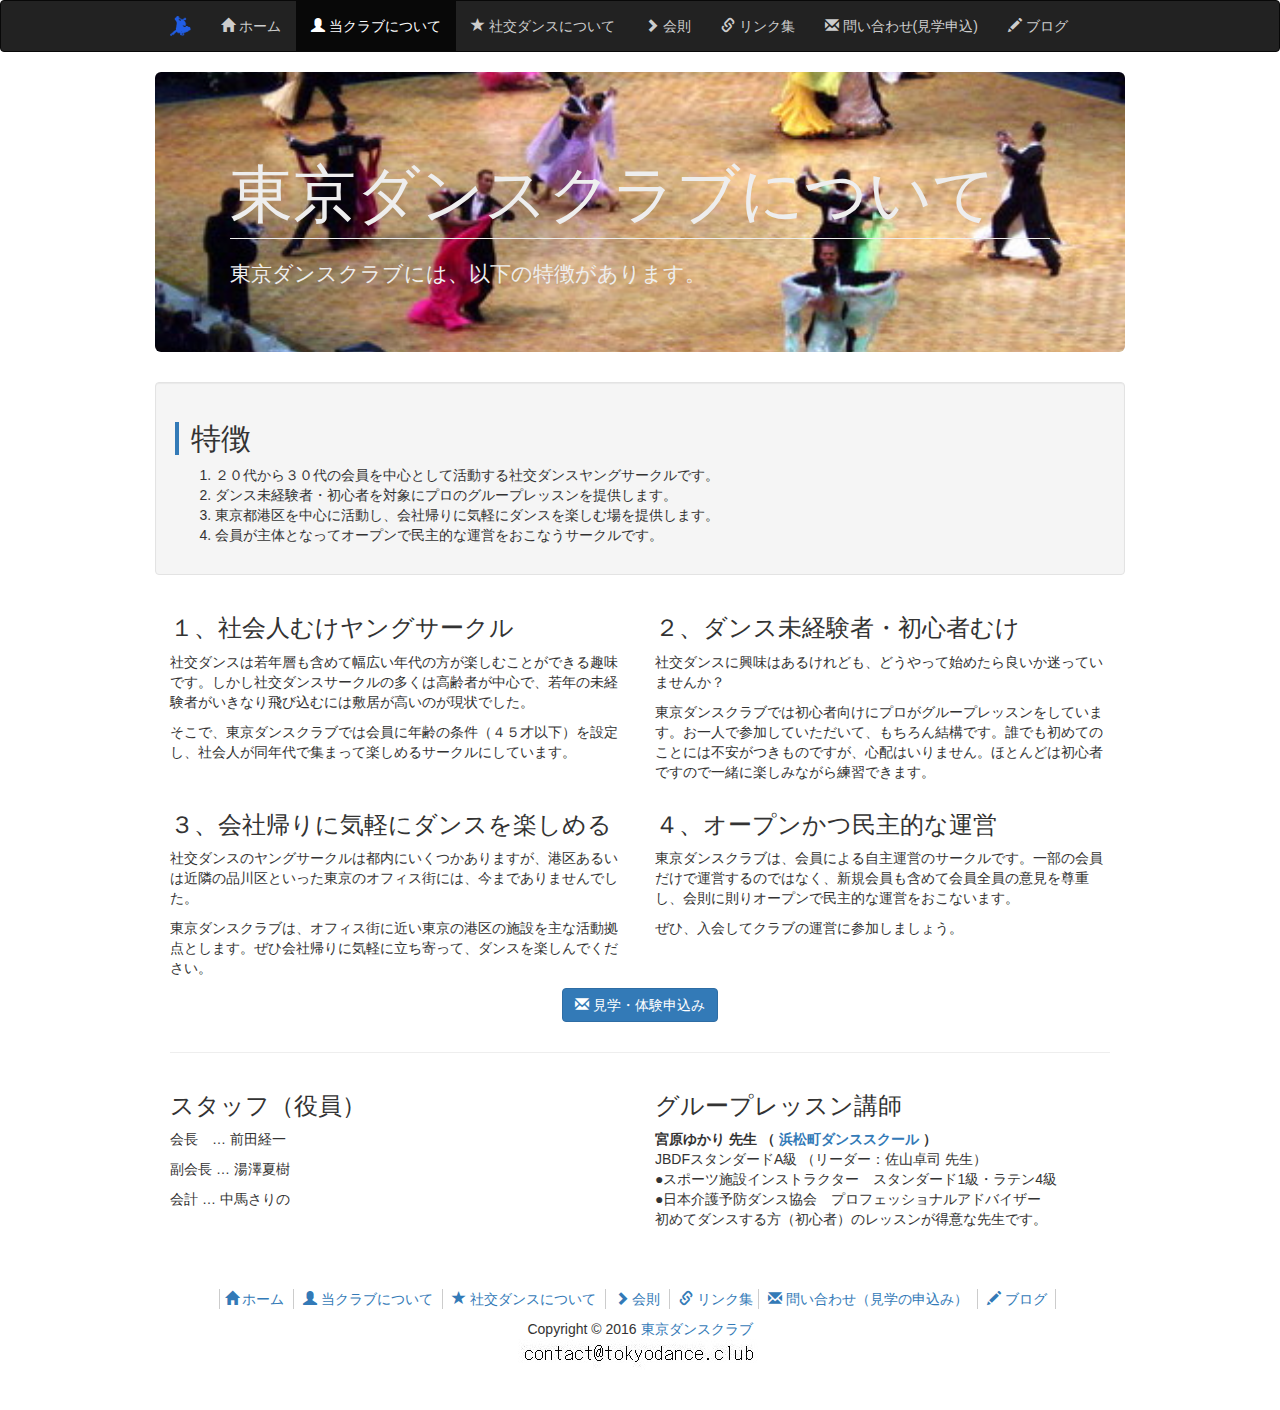
<file: about_us.html>
<!DOCTYPE html>
<html>
  <head>
    <meta charset="UTF-8">
    <title>当クラブについて | 社交ダンスヤングサークル | 東京ダンスクラブ</title>
    <meta name="keywords" content="社交ダンス,教室,サークル,初心者,レッスン,社交ダンス教室,ヤングサークル,ヤングダンスサークル,競技ダンス,グループレッスン,東京,港区,田町,三田,浜松町,新橋,有楽町,銀座,スタンダード,ラテン,ボールルーム,ソシアル,ペアダンス,ワルツ,タンゴ,ルンバ,チャチャチャ,チャチャ,サンバ,ジャイブ,パソドプレ,クイック,スローフォックストロット,スロー,ベニーズワルツ,ウィンナーワルツ">
    <meta name="description" content="東京ダンスクラブは次の特徴があります。１）社会人を中心する社交ダンスヤングサークル。２）ダンス未経験者・初心者を対象にプロのグループレッスンを提供。３）東京都港区（田町・三田・浜松町）を中心に活動。４）会員主体で運営。">
    <meta name="viewport" content="width=device-width, initial-scale=1">
    <!-- Bootstrap -->
    <link href="css/bootstrap.min.css" rel="stylesheet">
    <link rel="icon" href="/favicon.png" type="image/png"/>
    <link href="css/default.css" rel="stylesheet">
    <script>
      (function(i,s,o,g,r,a,m){i['GoogleAnalyticsObject']=r;i[r]=i[r]||function(){(i[r].q=i[r].q||[]).push(arguments)},i[r].l=1*new Date();a=s.createElement(o),m=s.getElementsByTagName(o)[0];a.async=1;a.src=g;m.parentNode.insertBefore(a,m)})(window,document,'script','https://www.google-analytics.com/analytics.js','ga');
      ga('create', 'UA-79425915-1', 'auto');
      ga('send', 'pageview');
    </script>
  </head>
  <body>
    <nav class="navbar navbar-inverse">
      <div class="container">
        <div class="navbar-header">
          <button type="button" class="navbar-toggle" data-toggle="collapse" data-target="#navbar">
            <span class="sr-only">メニュー</span>
            <span class="icon-bar"></span>
            <span class="icon-bar"></span>
            <span class="icon-bar"></span>
          </button>
          <a class="navbar-brand" href="/">
            <img alt="東京ダンスクラブ" src="/favicon.png" style="height: 20px;">
          </a>
        </div>
        <div id="navbar" class="collapse navbar-collapse">
          <ul class="nav navbar-nav">
            <li><a href="/"><span class="glyphicon glyphicon-home"></span> ホーム</a></li>
            <li class="active"><a href="/about_us.html"><span class="glyphicon glyphicon-user"></span> 当クラブについて</a></li>
            <li><a href="/dance.html"><span class="glyphicon glyphicon-star"></span> 社交ダンスについて</a></li>
            <li><a href="/kaisoku.html"><span class="glyphicon glyphicon-chevron-right"></span> 会則</a></li>
            <li><a href="/link.html"><span class="glyphicon glyphicon-link"></span> リンク集</a></li>
            <li><a href="https://dkshared100.ssl-sys.jp/tokyodance.club/httpsdocs/postmail/" target="_blank"><span class="glyphicon glyphicon-envelope"></span> 問い合わせ(見学申込)</a></li>
            <li><a href="/blog" target="_blank"><span class="glyphicon glyphicon-pencil"></span> ブログ</a></li>
          </ul>
        </div>
      </div>
    </nav>

    <div class="container">
      <header class="row jumbotron jumbotron-2">
          <section class="col-xs-12">
            <h1 class="page-header">東京ダンスクラブについて</h1>
            <p>東京ダンスクラブには、以下の特徴があります。</p>
          </section>
      </header>
      <main>
        <div class="row">
          <section class="col-xs-12 well">
            <h2>特徴</h2>
            <ol>
              <li>２０代から３０代の会員を中心として活動する社交ダンスヤングサークルです。</li>
              <li>ダンス未経験者・初心者を対象にプロのグループレッスンを提供します。</li>
              <li>東京都港区を中心に活動し、会社帰りに気軽にダンスを楽しむ場を提供します。</li>
              <li>会員が主体となってオープンで民主的な運営をおこなうサークルです。</li>
            </ol>
          </section>
        </div>

        <div class="row">
          <section class="col-md-6">
            <h3>１、社会人むけヤングサークル</h3>
            <p>社交ダンスは若年層も含めて幅広い年代の方が楽しむことができる趣味です。しかし社交ダンスサークルの多くは高齢者が中心で、若年の未経験者がいきなり飛び込むには敷居が高いのが現状でした。</p>
            <p>そこで、東京ダンスクラブでは会員に年齢の条件（４５才以下）を設定し、社会人が同年代で集まって楽しめるサークルにしています。</p>
          </section>

          <section class="col-md-6">
            <h3>２、ダンス未経験者・初心者むけ</h3>
            <p>社交ダンスに興味はあるけれども、どうやって始めたら良いか迷っていませんか？</p>
            <p>東京ダンスクラブでは初心者向けにプロがグループレッスンをしています。お一人で参加していただいて、もちろん結構です。誰でも初めてのことには不安がつきものですが、心配はいりません。ほとんどは初心者ですので一緒に楽しみながら練習できます。</p>
          </section>
        </div>
        <div class="row">

          <section class="col-md-6">
            <h3>３、会社帰りに気軽にダンスを楽しめる</h3>
            <p>社交ダンスのヤングサークルは都内にいくつかありますが、港区あるいは近隣の品川区といった東京のオフィス街には、今までありませんでした。</p>
            <p>東京ダンスクラブは、オフィス街に近い東京の港区の施設を主な活動拠点とします。ぜひ会社帰りに気軽に立ち寄って、ダンスを楽しんでください。</p>
          </section>

          <section class="col-md-6">
            <h3>４、オープンかつ民主的な運営</h3>
            <p>東京ダンスクラブは、会員による自主運営のサークルです。一部の会員だけで運営するのではなく、新規会員も含めて会員全員の意見を尊重し、会則に則りオープンで民主的な運営をおこないます。</p>
            <p>ぜひ、入会してクラブの運営に参加しましょう。</p>
          </section>
        </div>
        <div class="row">
          <p class="col-md-12" style="text-align:center"><a href="https://dkshared100.ssl-sys.jp/tokyodance.club/httpsdocs/postmail/" target="_blank" class="btn btn-primary"><span class="glyphicon glyphicon-envelope"></span> 見学・体験申込み</a></p>
        </div>

        <hr/>
        <div class="row">
          <section class="col-md-6">
            <h3>スタッフ（役員）</h3>
            <p>会長　… 前田経一</p>
            <p>副会長 … 湯澤夏樹</p>
            <p>会計 … 中馬さりの</p>
          </section>
          <section class="col-md-6">
            <h3>グループレッスン講師</h3>
            <dl>
              <dt>宮原ゆかり 先生 （ <a href="http://www.hamadan.info" target="_blank">浜松町ダンススクール</a> ）</dt>
              <dd>JBDFスタンダードA級 （リーダー：佐山卓司 先生）</dd>
              <dd>●スポーツ施設インストラクター　スタンダード1級・ラテン4級</dd>
              <dd>●日本介護予防ダンス協会　プロフェッショナルアドバイザー</dd>
              <dd>初めてダンスする方（初心者）のレッスンが得意な先生です。</dd>
            </dl>
          </section>
        </div>

      </main>
      <footer>
        <p>
          <ul class="list-inline">
            <li class="first">
                <a href="/"><span class="glyphicon glyphicon-home"></span> ホーム</a>&nbsp;
            </li>
            <li>
                <a href="/about_us.html"><span class="glyphicon glyphicon-user"></span> 当クラブについて</a>&nbsp;
            </li>
            <li>
                <a href="/dance.html"><span class="glyphicon glyphicon-star"></span> 社交ダンスについて</a>&nbsp;
            </li>
            <li>
                <a href="/kaisoku.html"><span class="glyphicon glyphicon-chevron-right"></span> 会則</a>&nbsp;
            </li>
            <li><a href="/link.html"><span class="glyphicon glyphicon-link"></span> リンク集</a></li>
            <li>
                <a href="https://dkshared100.ssl-sys.jp/tokyodance.club/httpsdocs/postmail/" target="_blank"><span class="glyphicon glyphicon-envelope"></span> 問い合わせ（見学の申込み）</a>&nbsp;
            </li>
            <li>
              <a href="/blog" target="_blank"><span class="glyphicon glyphicon-pencil"></span> ブログ</a>&nbsp;
            </li>
          </ul>
        </p>
        <div class="clearfix"></div>
        <p>Copyright © 2016 <a href="/">東京ダンスクラブ</a> <img src="img/addr.png" alt="メールアドレス"/></p>
      </footer>
    </div>
    <!-- jQuery (necessary for Bootstrap's JavaScript plugins) -->
    <script src="https://ajax.googleapis.com/ajax/libs/jquery/1.11.3/jquery.min.js"></script>
    <!-- Include all compiled plugins (below), or include individual files as needed -->
    <script src="js/bootstrap.min.js"></script>
  </body>
</html>
</file>
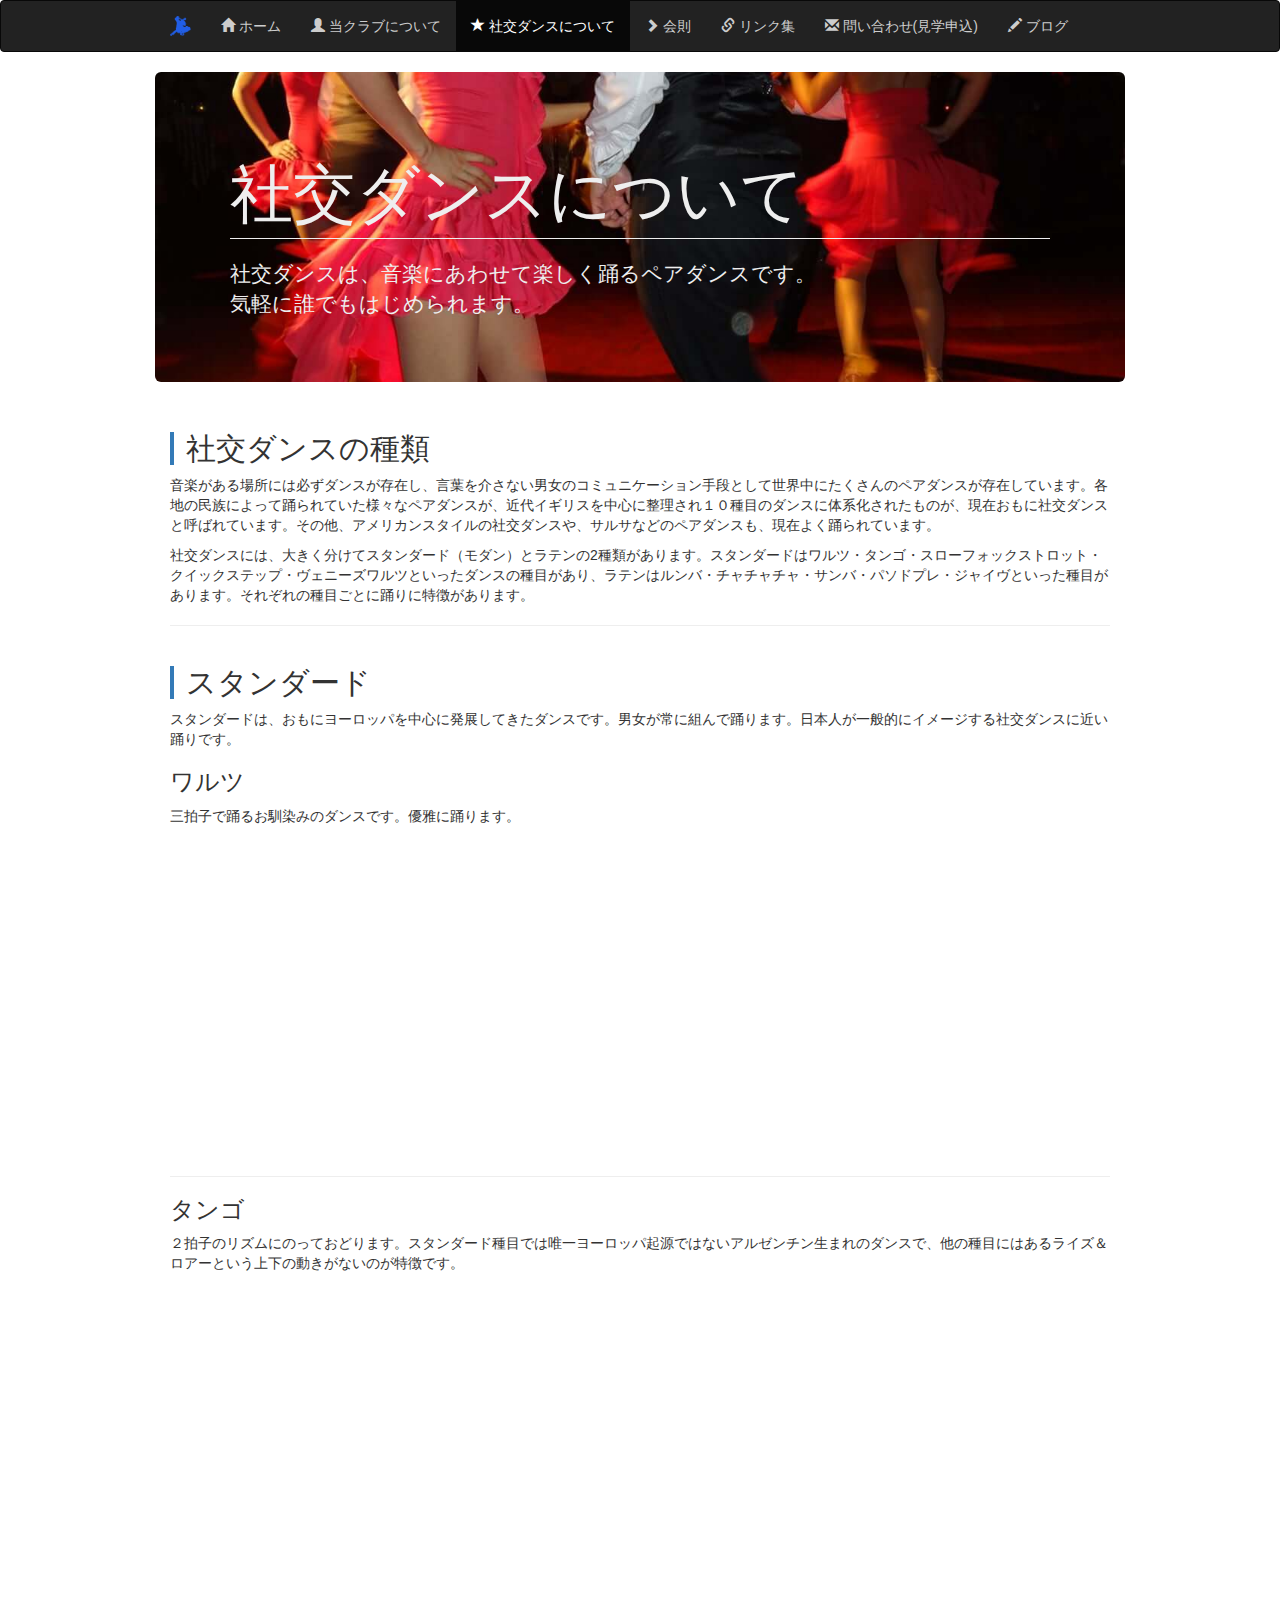
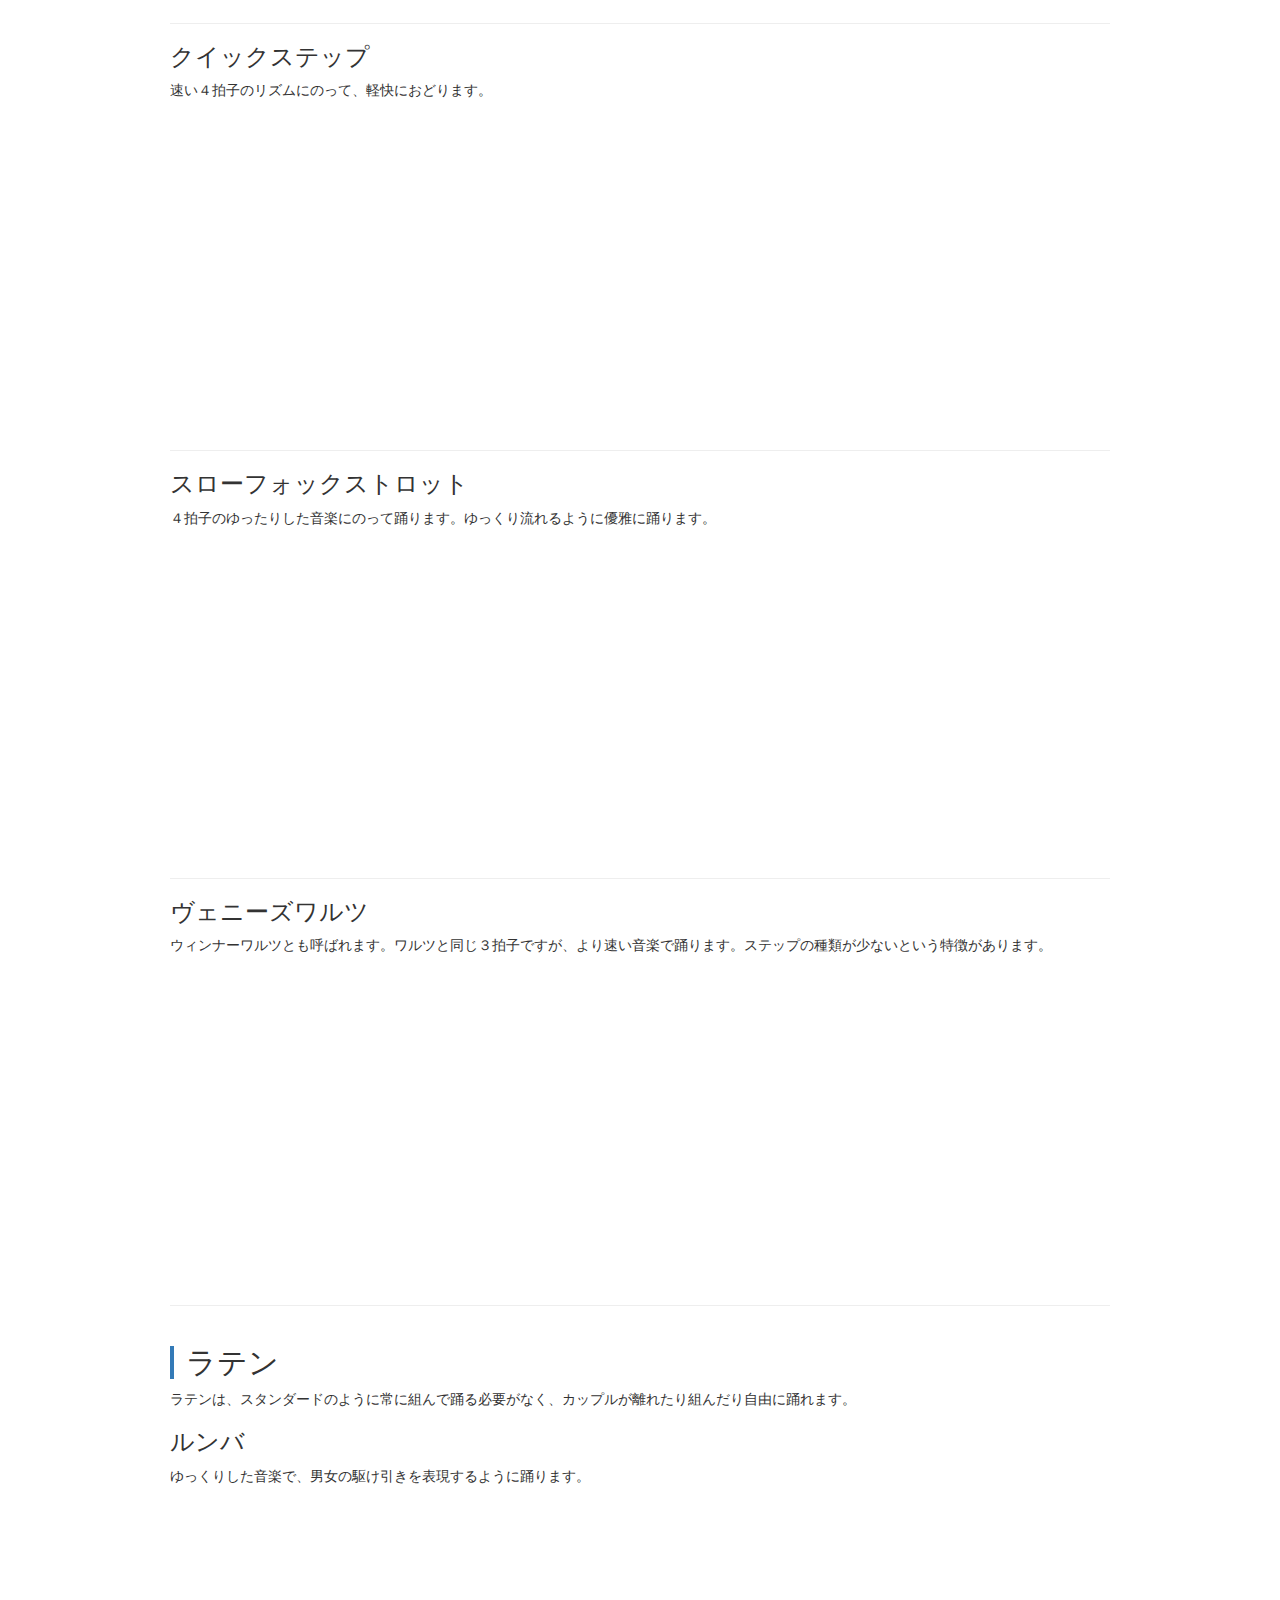
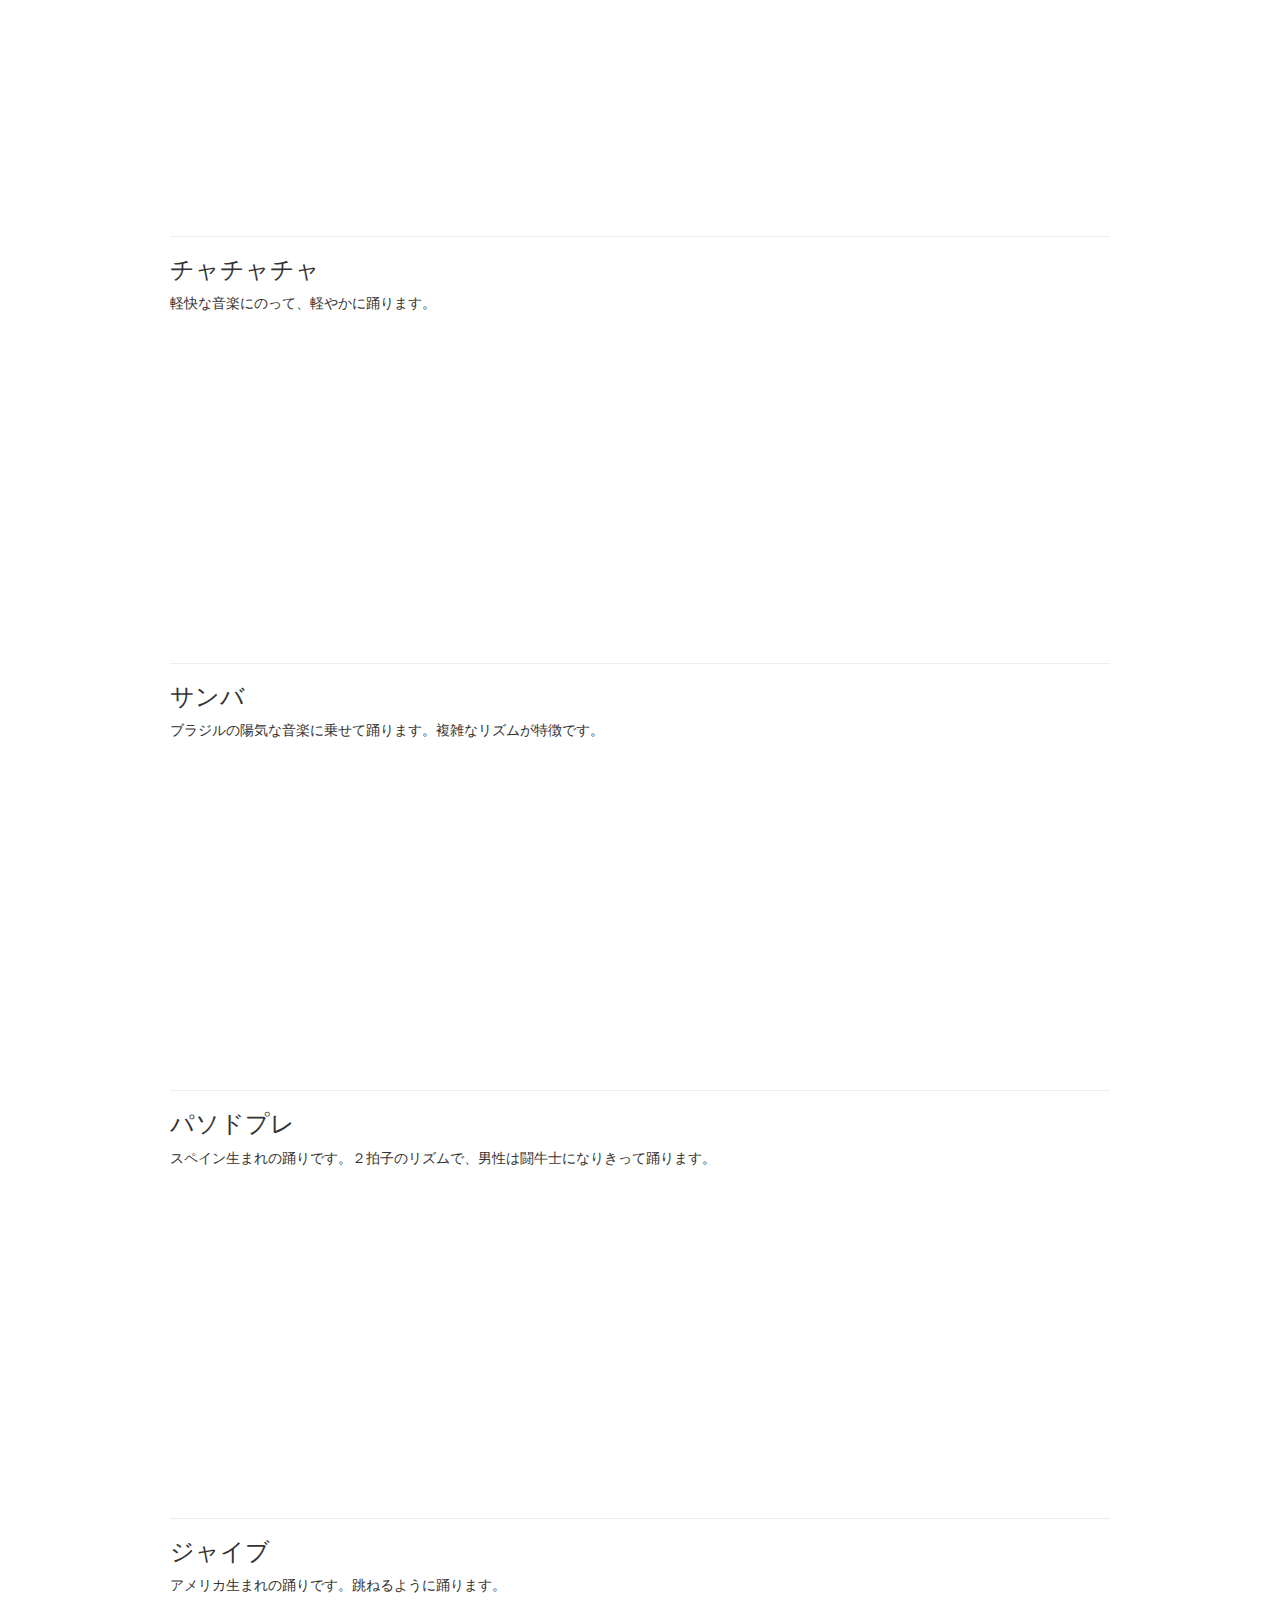
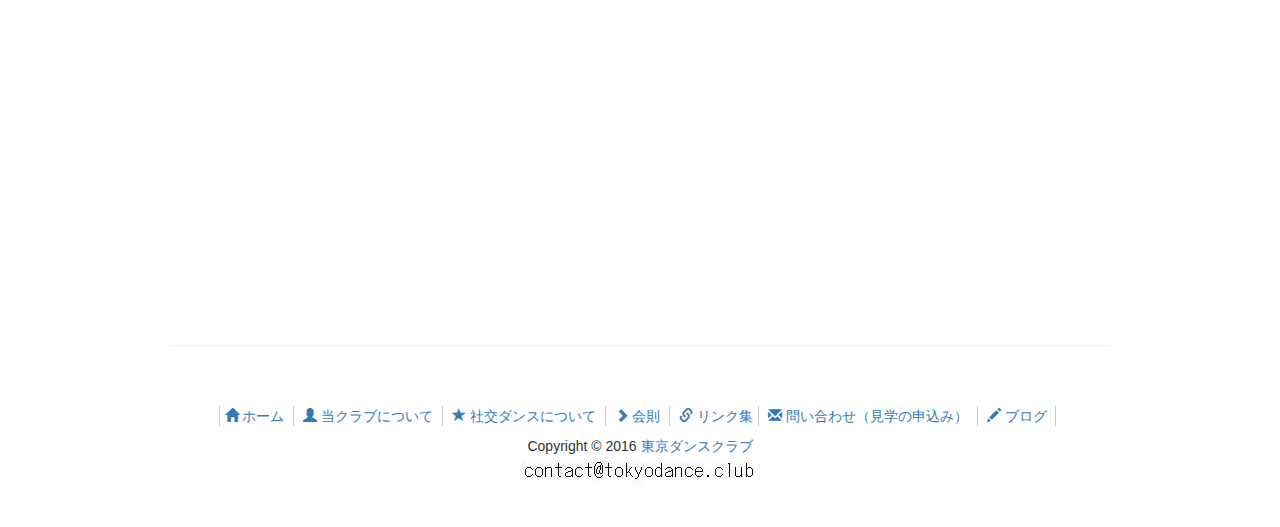
<file: dance.html>
<!DOCTYPE html>
<html>
  <head>
    <meta charset="UTF-8">
    <title>社交ダンスについて | 社交ダンスヤングサークル | 東京ダンスクラブ</title>
    <meta name="keywords" content="社交ダンス,教室,サークル,初心者,レッスン,社交ダンス教室,ヤングサークル,ヤングダンスサークル,競技ダンス,グループレッスン,東京,港区,田町,三田,浜松町,新橋,有楽町,銀座,スタンダード,ラテン,ボールルーム,ソシアル,ペアダンス,ワルツ,タンゴ,ルンバ,チャチャチャ,チャチャ,サンバ,ジャイブ,パソドプレ,クイック,スローフォックストロット,スロー,ベニーズワルツ,ウィンナーワルツ">
    <meta name="description" content="社交ダンスには、スタンダード（モダン）とラテンの２種類があります。スタンダードには、ワルツ・タンゴ・クイックステップ・スローフォックストロット・ヴェニーズワルツがあり、ラテンには、ルンバ・チャチャチャ・サンバ・パソドプレ・ジャイブがあります。">
    <meta name="viewport" content="width=device-width, initial-scale=1">
    <!-- Bootstrap -->
    <link href="css/bootstrap.min.css" rel="stylesheet">
    <link rel="icon" href="/favicon.png" type="image/png"/>
    <link href="css/default.css" rel="stylesheet">
    <script>
      (function(i,s,o,g,r,a,m){i['GoogleAnalyticsObject']=r;i[r]=i[r]||function(){(i[r].q=i[r].q||[]).push(arguments)},i[r].l=1*new Date();a=s.createElement(o),m=s.getElementsByTagName(o)[0];a.async=1;a.src=g;m.parentNode.insertBefore(a,m)})(window,document,'script','https://www.google-analytics.com/analytics.js','ga');
      ga('create', 'UA-79425915-1', 'auto');
      ga('send', 'pageview');
    </script>
  </head>
  <body>
    <nav class="navbar navbar-inverse">
      <div class="container">
        <div class="navbar-header">
          <button type="button" class="navbar-toggle" data-toggle="collapse" data-target="#navbar">
            <span class="sr-only">メニュー</span>
            <span class="icon-bar"></span>
            <span class="icon-bar"></span>
            <span class="icon-bar"></span>
          </button>
          <a class="navbar-brand" href="/">
            <img alt="東京ダンスクラブ" src="/favicon.png" style="height: 20px;">
          </a>
        </div>
        <div id="navbar" class="collapse navbar-collapse">
          <ul class="nav navbar-nav">
            <li><a href="/"><span class="glyphicon glyphicon-home"></span> ホーム</a></li>
            <li><a href="/about_us.html"><span class="glyphicon glyphicon-user"></span> 当クラブについて</a></li>
            <li class="active"><a href="/dance.html"><span class="glyphicon glyphicon-star"></span> 社交ダンスについて</a></li>
            <li><a href="/kaisoku.html"><span class="glyphicon glyphicon-chevron-right"></span> 会則</a></li>
            <li><a href="/link.html"><span class="glyphicon glyphicon-link"></span> リンク集</a></li>
            <li><a href="https://dkshared100.ssl-sys.jp/tokyodance.club/httpsdocs/postmail/" target="_blank"><span class="glyphicon glyphicon-envelope"></span> 問い合わせ(見学申込)</a></li>
            <li><a href="/blog" target="_blank"><span class="glyphicon glyphicon-pencil"></span> ブログ</a></li>
          </ul>
        </div>
      </div>
    </nav>
    <div class="container">
      <header class="row jumbotron jumbotron-3">
          <section class="col-xs-12">
            <h1 class="page-header">社交ダンスについて</h1>
            <p>社交ダンスは、音楽にあわせて楽しく踊るペアダンスです。<br>気軽に誰でもはじめられます。</p>
          </section>
      </header>
      <main>
        <div class="row">
        <section class="col-xs-12">
          <h2>社交ダンスの種類</h2>
          <p>音楽がある場所には必ずダンスが存在し、言葉を介さない男女のコミュニケーション手段として世界中にたくさんのペアダンスが存在しています。各地の民族によって踊られていた様々なペアダンスが、近代イギリスを中心に整理され１０種目のダンスに体系化されたものが、現在おもに社交ダンスと呼ばれています。その他、アメリカンスタイルの社交ダンスや、サルサなどのペアダンスも、現在よく踊られています。</p>
          <p>社交ダンスには、大きく分けてスタンダード（モダン）とラテンの2種類があります。スタンダードはワルツ・タンゴ・スローフォックストロット・クイックステップ・ヴェニーズワルツといったダンスの種目があり、ラテンはルンバ・チャチャチャ・サンバ・パソドプレ・ジャイヴといった種目があります。それぞれの種目ごとに踊りに特徴があります。</p>
          <hr/>
        </section>
      </div>
      <div class="row">
        <section class="col-xs-12">
          <h2>スタンダード</h2>
          <p>スタンダードは、おもにヨーロッパを中心に発展してきたダンスです。男女が常に組んで踊ります。日本人が一般的にイメージする社交ダンスに近い踊りです。</p>
          <h3>ワルツ</h3>
          <p>三拍子で踊るお馴染みのダンスです。優雅に踊ります。</p>
          <iframe width="560" height="315" src="https://www.youtube.com/embed/PqN3ig5acFg?start=23" frameborder="0" allowfullscreen></iframe>
          <hr/>
          <h3>タンゴ</h3>
          <p>２拍子のリズムにのっておどります。スタンダード種目では唯一ヨーロッパ起源ではないアルゼンチン生まれのダンスで、他の種目にはあるライズ＆ロアーという上下の動きがないのが特徴です。</p>
          <iframe width="560" height="315" src="https://www.youtube.com/embed/l_MODEOWV2I" frameborder="0" allowfullscreen></iframe>
          <hr/>
          <h3>クイックステップ</h3>
          <p>速い４拍子のリズムにのって、軽快におどります。</p>
          <iframe width="560" height="315" src="https://www.youtube.com/embed/KcBop6cQV_k" frameborder="0" allowfullscreen></iframe>
          <hr/>
          <h3>スローフォックストロット</h3>
          <p>４拍子のゆったりした音楽にのって踊ります。ゆっくり流れるように優雅に踊ります。</p>
          <iframe width="560" height="315" src="https://www.youtube.com/embed/E4Wl4T2LJ9A?start=26" frameborder="0" allowfullscreen></iframe>
          <hr/>
          <h3>ヴェニーズワルツ</h3>
          <p>ウィンナーワルツとも呼ばれます。ワルツと同じ３拍子ですが、より速い音楽で踊ります。ステップの種類が少ないという特徴があります。</p>
          <iframe width="560" height="315" src="https://www.youtube.com/embed/H-X57fdNvCg?start=26" frameborder="0" allowfullscreen></iframe>
          <hr/>
        </section>
      </div>
      <div class="row">
        <section class="col-md-12">
          <h2>ラテン</h2>
          <p>ラテンは、スタンダードのように常に組んで踊る必要がなく、カップルが離れたり組んだり自由に踊れます。</p>
          <h3>ルンバ</h3>
          <p>ゆっくりした音楽で、男女の駆け引きを表現するように踊ります。</p>
          <iframe width="560" height="315" src="https://www.youtube.com/embed/Wx3Q2nmsXbk?list=PL1J4ppDFO9tXLLcHZ4cW64EC0qrtruIDe" frameborder="0" allowfullscreen></iframe>
          <hr/>
          <h3>チャチャチャ</h3>
          <p>軽快な音楽にのって、軽やかに踊ります。</p>
          <iframe width="420" height="315" src="https://www.youtube.com/embed/V4QxbD-KVBo" frameborder="0" allowfullscreen></iframe>
          <hr/>
          <h3>サンバ</h3>
          <p>ブラジルの陽気な音楽に乗せて踊ります。複雑なリズムが特徴です。</p>
          <iframe width="560" height="315" src="https://www.youtube.com/embed/1e7EDPldTuw?start=16" frameborder="0" allowfullscreen></iframe>
          <hr/>
          <h3>パソドプレ</h3>
          <p>スペイン生まれの踊りです。２拍子のリズムで、男性は闘牛士になりきって踊ります。</p>
          <iframe width="560" height="315" src="https://www.youtube.com/embed/Lf3VabqPzq8?start=20" frameborder="0" allowfullscreen></iframe>
          <hr/>
          <h3>ジャイブ</h3>
          <p>アメリカ生まれの踊りです。跳ねるように踊ります。</p>
            <iframe width="420" height="315" src="https://www.youtube.com/embed/9MF1REzg7GQ" frameborder="0" allowfullscreen></iframe>
          <hr/>
        </section>
      </div>
      </main>
      <footer>
        <p>
          <ul class="list-inline">
            <li class="first">
                <a href="/"><span class="glyphicon glyphicon-home"></span> ホーム</a>&nbsp;
            </li>
            <li>
                <a href="/about_us.html"><span class="glyphicon glyphicon-user"></span> 当クラブについて</a>&nbsp;
            </li>
            <li>
                <a href="/dance.html"><span class="glyphicon glyphicon-star"></span> 社交ダンスについて</a>&nbsp;
            </li>
            <li>
                <a href="/kaisoku.html"><span class="glyphicon glyphicon-chevron-right"></span> 会則</a>&nbsp;
            </li>
            <li><a href="/link.html"><span class="glyphicon glyphicon-link"></span> リンク集</a></li>
            <li>
                <a href="https://dkshared100.ssl-sys.jp/tokyodance.club/httpsdocs/postmail/" target="_blank"><span class="glyphicon glyphicon-envelope"></span> 問い合わせ（見学の申込み）</a>&nbsp;
            </li>
            <li>
              <a href="/blog" target="_blank"><span class="glyphicon glyphicon-pencil"></span> ブログ</a>&nbsp;
            </li>
          </ul>
        </p>
        <div class="clearfix"></div>
        <p>Copyright © 2016 <a href="/">東京ダンスクラブ</a> <img src="img/addr.png" alt="メールアドレス"/></p>
      </footer>
    </div>
    <!-- jQuery (necessary for Bootstrap's JavaScript plugins) -->
    <script src="https://ajax.googleapis.com/ajax/libs/jquery/1.11.3/jquery.min.js"></script>
    <!-- Include all compiled plugins (below), or include individual files as needed -->
    <script src="js/bootstrap.min.js"></script>
  </body>
</html>
</file>
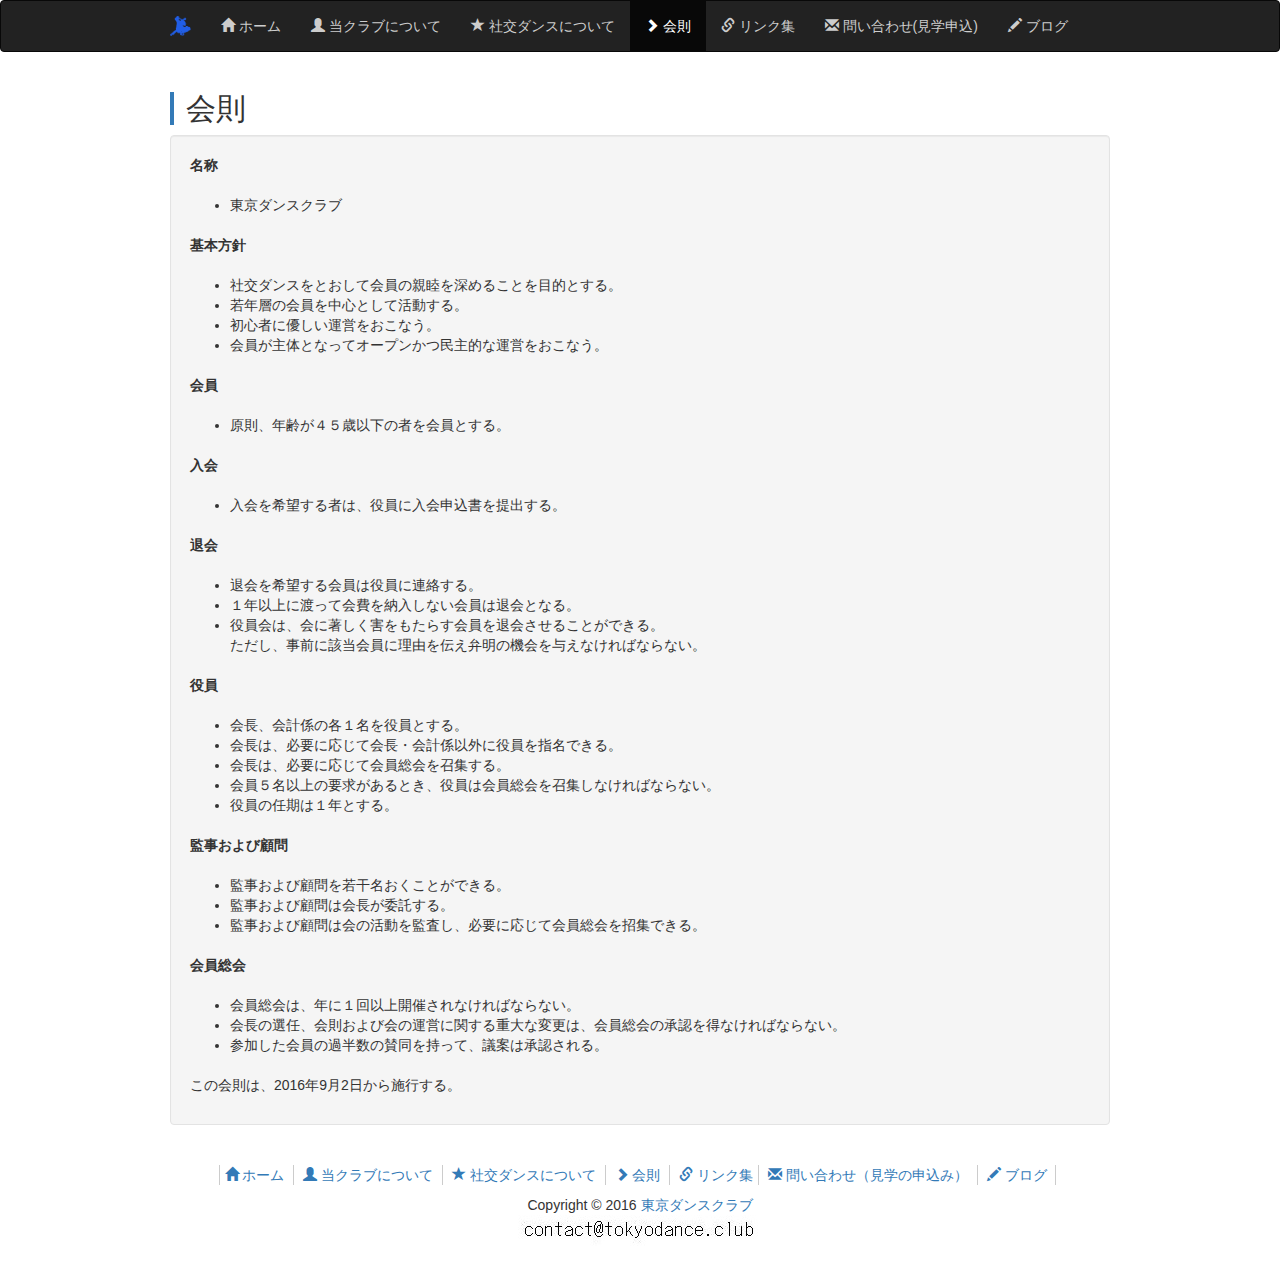
<file: kaisoku.html>
<!DOCTYPE html>
<html>
  <head>
    <meta charset="UTF-8">
    <title>会則 | 社交ダンスヤングサークル | 東京ダンスクラブ</title>
    <meta name="keywords" content="社交ダンス,教室,サークル,初心者,レッスン,社交ダンス教室,ヤングサークル,ヤングダンスサークル,競技ダンス,グループレッスン,東京,港区,田町,三田,浜松町,新橋,有楽町,銀座,スタンダード,ラテン,ボールルーム,ソシアル,ペアダンス,ワルツ,タンゴ,ルンバ,チャチャチャ,チャチャ,サンバ,ジャイブ,パソドプレ,クイック,スローフォックストロット,スロー,ベニーズルツ,ウィンナーワルツ">
    <meta name="description" content="東京ダンスクラブ会則　－　基本方針 ・社交ダンスをとおして会員の親睦を深めることをクラブの目的とする。 ・若年層の会員を中心としたクラブとする。 ・初心者に優しいクラブ運営をおこなう。　・会員が主体となってオープンで民主的な運営をおこなう。">
    <meta name="viewport" content="width=device-width, initial-scale=1">
    <!-- Bootstrap -->
    <link href="css/bootstrap.min.css" rel="stylesheet">
    <link rel="icon" href="/favicon.png" type="image/png"/>
    <link href="css/default.css" rel="stylesheet">
    <script>
      (function(i,s,o,g,r,a,m){i['GoogleAnalyticsObject']=r;i[r]=i[r]||function(){(i[r].q=i[r].q||[]).push(arguments)},i[r].l=1*new Date();a=s.createElement(o),m=s.getElementsByTagName(o)[0];a.async=1;a.src=g;m.parentNode.insertBefore(a,m)})(window,document,'script','https://www.google-analytics.com/analytics.js','ga');
      ga('create', 'UA-79425915-1', 'auto');
      ga('send', 'pageview');
    </script>
  </head>
  <body>
    <nav class="navbar navbar-inverse">
      <div class="container">
        <div class="navbar-header">
          <button type="button" class="navbar-toggle" data-toggle="collapse" data-target="#navbar">
            <span class="sr-only">メニュー</span>
            <span class="icon-bar"></span>
            <span class="icon-bar"></span>
            <span class="icon-bar"></span>
          </button>
          <a class="navbar-brand" href="/">
            <img alt="東京ダンスクラブ" src="/favicon.png" style="height: 20px;">
          </a>
        </div>
        <div id="navbar" class="collapse navbar-collapse">
          <ul class="nav navbar-nav">
            <li><a href="/"><span class="glyphicon glyphicon-home"></span> ホーム</a></li>
            <li><a href="/about_us.html"><span class="glyphicon glyphicon-user"></span> 当クラブについて</a></li>
            <li><a href="/dance.html"><span class="glyphicon glyphicon-star"></span> 社交ダンスについて</a></li>
            <li class="active"><a href="/kaisoku.html"><span class="glyphicon glyphicon-chevron-right"></span> 会則</a></li>
            <li><a href="/link.html"><span class="glyphicon glyphicon-link"></span> リンク集</a></li>
            <li><a href="https://dkshared100.ssl-sys.jp/tokyodance.club/httpsdocs/postmail/" target="_blank"><span class="glyphicon glyphicon-envelope"></span> 問い合わせ(見学申込)</a></li>
            <li><a href="/blog" target="_blank"><span class="glyphicon glyphicon-pencil"></span> ブログ</a></li>
          </ul>
        </div>
      </div>
    </nav>

    <div class="container">

<main>

<h2>会則</h2>

<div class="well">

<dl>
<dt>名称</dt>
　<dd>
  <ul>
  <li>東京ダンスクラブ</li>
  </ul>
</dd>
</dl>

<dl>
<dt>基本方針</dt>
　<dd>
  <ul>
    <li>社交ダンスをとおして会員の親睦を深めることを目的とする。</li>
<li>若年層の会員を中心として活動する。</li>
<li>初心者に優しい運営をおこなう。</li>
<li>会員が主体となってオープンかつ民主的な運営をおこなう。</li>
  </ul>
  </dd>
</dl>

<dl>
<dt>会員</dt>
　<dd>
  <ul>
<li>原則、年齢が４５歳以下の者を会員とする。</li>
</ul>
</dd>
</dl>

<dl>
<dt>入会</dt>
　<dd>
  <ul>
    <li>入会を希望する者は、役員に入会申込書を提出する。</li>
  </ul>
  </dd>
</dl>

<dl>
<dt>退会</dt>
　<dd>
  <ul>
<li>退会を希望する会員は役員に連絡する。</li>
<li>１年以上に渡って会費を納入しない会員は退会となる。</li>
<li>役員会は、会に著しく害をもたらす会員を退会させることができる。<br>ただし、事前に該当会員に理由を伝え弁明の機会を与えなければならない。</li>
</ul>
</dd>
</dl>

<dl>
<dt>役員</dt>
　<dd>
  <ul>
<li>会長、会計係の各１名を役員とする。</li>
<li>会長は、必要に応じて会長・会計係以外に役員を指名できる。</li>
<li>会長は、必要に応じて会員総会を召集する。</li>
<li>会員５名以上の要求があるとき、役員は会員総会を召集しなければならない。</li>
<li>役員の任期は１年とする。</li>
</ul>
</dd>
</dl>


<dl>
<dt>監事および顧問</dt>
　<dd>
  <ul>
<li>監事および顧問を若干名おくことができる。</li>
<li>監事および顧問は会長が委託する。</li>
<li>監事および顧問は会の活動を監査し、必要に応じて会員総会を招集できる。</li>
</ul>
</dd>
</dl>

<dl>
<dt>会員総会</dt>
　<dd>
  <ul>
<li>会員総会は、年に１回以上開催されなければならない。</li>
<li>会長の選任、会則および会の運営に関する重大な変更は、会員総会の承認を得なければならない。</li>
<li>参加した会員の過半数の賛同を持って、議案は承認される。</li>
</ul>
</dd>
</dl>

 <p>この会則は、2016年9月2日から施行する。 </p>

</div>

</main>
<footer>
  <p>
    <ul class="list-inline">
      <li class="first">
          <a href="/"><span class="glyphicon glyphicon-home"></span> ホーム</a>&nbsp;
      </li>
      <li>
          <a href="/about_us.html"><span class="glyphicon glyphicon-user"></span> 当クラブについて</a>&nbsp;
      </li>
      <li>
          <a href="/dance.html"><span class="glyphicon glyphicon-star"></span> 社交ダンスについて</a>&nbsp;
      </li>
      <li>
          <a href="/kaisoku.html"><span class="glyphicon glyphicon-chevron-right"></span> 会則</a>&nbsp;
      </li>
      <li><a href="/link.html"><span class="glyphicon glyphicon-link"></span> リンク集</a></li>
      <li>
          <a href="https://dkshared100.ssl-sys.jp/tokyodance.club/httpsdocs/postmail/" target="_blank"><span class="glyphicon glyphicon-envelope"></span> 問い合わせ（見学の申込み）</a>&nbsp;
      </li>
      <li>
        <a href="/blog" target="_blank"><span class="glyphicon glyphicon-pencil"></span> ブログ</a>&nbsp;
      </li>
    </ul>
  </p>
  <div class="clearfix"></div>
  <p>Copyright © 2016 <a href="/">東京ダンスクラブ</a> <img src="img/addr.png" alt="メールアドレス"/></p>
</footer>

</div>

<!-- jQuery (necessary for Bootstrap's JavaScript plugins) -->
<script src="https://ajax.googleapis.com/ajax/libs/jquery/1.11.3/jquery.min.js"></script>
<!-- Include all compiled plugins (below), or include individual files as needed -->
<script src="js/bootstrap.min.js"></script>
</body>
</html>
</file>
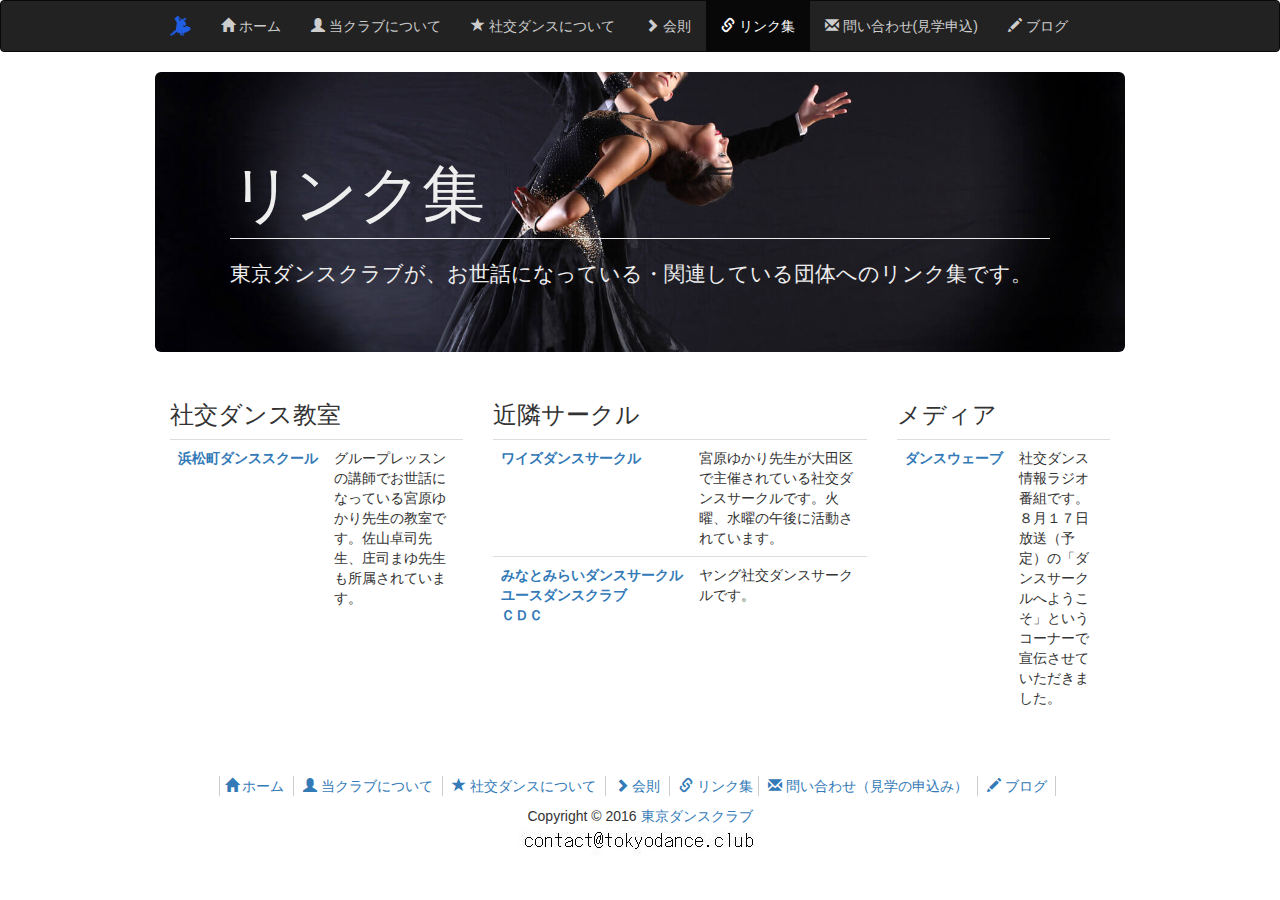
<file: link.html>
<!DOCTYPE html>
<html>
  <head>
    <meta charset="UTF-8">
    <title>リンク集 | 社交ダンスヤングサークル | 東京ダンスクラブ</title>
    <meta name="keywords" content="社交ダンス,教室,サークル,初心者,レッスン,社交ダンス教室,ヤングサークル,ヤングダンスサークル,競技ダンス,グループレッスン,東京,港区,田町,三田,浜松町,新橋,有楽町,銀座,スタンダード,ラテン,ボールルーム,ソシアル,ペアダンス,ワルツ,タンゴ,ルンバ,チャチャチャ,チャチャ,サンバ,ジャイブ,パソドプレ,クイック,スローフォックストロット,スロー,ベニーズワルツ,ウィンナーワルツ">
    <meta name="description" content="東京ダンスクラブに関連のある組織、団体のWebサイトへのリンクをあつめました。">
    <meta name="viewport" content="width=device-width, initial-scale=1">
    <!-- Bootstrap -->
    <link href="css/bootstrap.min.css" rel="stylesheet">
    <link rel="icon" href="/favicon.png" type="image/png"/>
    <link href="css/default.css" rel="stylesheet">
    <script>
      (function(i,s,o,g,r,a,m){i['GoogleAnalyticsObject']=r;i[r]=i[r]||function(){(i[r].q=i[r].q||[]).push(arguments)},i[r].l=1*new Date();a=s.createElement(o),m=s.getElementsByTagName(o)[0];a.async=1;a.src=g;m.parentNode.insertBefore(a,m)})(window,document,'script','https://www.google-analytics.com/analytics.js','ga');
      ga('create', 'UA-79425915-1', 'auto');
      ga('send', 'pageview');
    </script>
  </head>
  <body>
    <nav class="navbar navbar-inverse">
      <div class="container">
        <div class="navbar-header">
          <button type="button" class="navbar-toggle" data-toggle="collapse" data-target="#navbar">
            <span class="sr-only">メニュー</span>
            <span class="icon-bar"></span>
            <span class="icon-bar"></span>
            <span class="icon-bar"></span>
          </button>
          <a class="navbar-brand" href="/">
            <img alt="東京ダンスクラブ" src="/favicon.png" style="height: 20px;">
          </a>
        </div>
        <div id="navbar" class="collapse navbar-collapse">
          <ul class="nav navbar-nav">
            <li><a href="/"><span class="glyphicon glyphicon-home"></span> ホーム</a></li>
            <li><a href="/about_us.html"><span class="glyphicon glyphicon-user"></span> 当クラブについて</a></li>
            <li><a href="/dance.html"><span class="glyphicon glyphicon-star"></span> 社交ダンスについて</a></li>
            <li><a href="/kaisoku.html"><span class="glyphicon glyphicon-chevron-right"></span> 会則</a></li>
            <li class="active"><a href="/link.html"><span class="glyphicon glyphicon-link"></span> リンク集</a></li>
            <li><a href="https://dkshared100.ssl-sys.jp/tokyodance.club/httpsdocs/postmail/" target="_blank"><span class="glyphicon glyphicon-envelope"></span> 問い合わせ(見学申込)</a></li>
            <li><a href="/blog" target="_blank"><span class="glyphicon glyphicon-pencil"></span> ブログ</a></li>
          </ul>
        </div>
      </div>
    </nav>

    <div class="container">
      <header class="row jumbotron jumbotron-4">
          <section class="col-xs-12">
            <h1 class="page-header">リンク集</h1>
            <p>東京ダンスクラブが、お世話になっている・関連している団体へのリンク集です。</p>
          </section>
      </header>
      <main>
        <div class="row">
          <section class="col-md-4">
            <h3>社交ダンス教室</h3>
            <table class="table">
              <tbody>
              <tr>
                <th nowrap>
                  <a href="http://www.hamadan.info" target="_blank">浜松町ダンススクール</a>
                </th>
                <td>
                  グループレッスンの講師でお世話になっている宮原ゆかり先生の教室です。佐山卓司先生、庄司まゆ先生も所属されています。
                </td>
              </tr>
            </tbody>
          </table>
          </section>

          <section class="col-md-5">
            <h3>近隣サークル</h3>
            <table class="table">
              <tbody>
              <tr>
                <th nowrap>
                  <a href="http://genki365.net/gnko05/mypage/index.php?gid=G0000408" target="_blank">ワイズダンスサークル</a>
                </th>
                <td>
                  宮原ゆかり先生が大田区で主催されている社交ダンスサークルです。火曜、水曜の午後に活動されています。
                </td>
              </tr>
              <tr>
                <th nowrap>
                  <a href="http://www.minatomiraidance.com/" target="_blank" rel=”nofollow”>みなとみらいダンスサークル</a><br/>
                  <a href="http://y-d-c.sakura.ne.jp/" target="_blank" rel=”nofollow”>ユースダンスクラブ</a><br/>
                  <!--<a href="http://dancecirclej.com/" target="_blank" rel=”nofollow”>サークルＪ</a><br/>-->
                  <a href="http://c-dc.org/" target="_blank" rel=”nofollow”>ＣＤＣ</a><br/>
                </th>
                <td>
                  ヤング社交ダンスサークルです。
                </td>
              </tr>
            </tbody>
            </table>
          </section>

          <section class="col-md-3">
            <h3>メディア</h3>
            <table class="table">
              <tbody>
              <tr>
                <th nowrap>
                  <a href="http://www.dance-wave.com/" target="_blank" rel="”nofollow”">ダンスウェーブ</a>
                </th>
                <td>
                  社交ダンス情報ラジオ番組です。８月１７日放送（予定）の「ダンスサークルへようこそ」というコーナーで宣伝させていただきました。
                </td>
              </tr>
            </tbody>
          </table>
          </section>

        </div>

      </main>
      <footer>
        <p>
          <ul class="list-inline">
            <li class="first">
                <a href="/"><span class="glyphicon glyphicon-home"></span> ホーム</a>&nbsp;
            </li>
            <li>
                <a href="/about_us.html"><span class="glyphicon glyphicon-user"></span> 当クラブについて</a>&nbsp;
            </li>
            <li>
                <a href="/dance.html"><span class="glyphicon glyphicon-star"></span> 社交ダンスについて</a>&nbsp;
            </li>
            <li>
                <a href="/kaisoku.html"><span class="glyphicon glyphicon-chevron-right"></span> 会則</a>&nbsp;
            </li>
            <li><a href="/link.html"><span class="glyphicon glyphicon-link"></span> リンク集</a></li>
            <li>
                <a href="https://dkshared100.ssl-sys.jp/tokyodance.club/httpsdocs/postmail/" target="_blank"><span class="glyphicon glyphicon-envelope"></span> 問い合わせ（見学の申込み）</a>&nbsp;
            </li>
            <li>
              <a href="/blog" target="_blank"><span class="glyphicon glyphicon-pencil"></span> ブログ</a>&nbsp;
            </li>
          </ul>
        </p>
        <div class="clearfix"></div>
        <p>Copyright © 2016 <a href="/">東京ダンスクラブ</a> <img src="img/addr.png" alt="メールアドレス"/></p>
      </footer>
    </div>
    <!-- jQuery (necessary for Bootstrap's JavaScript plugins) -->
    <script src="https://ajax.googleapis.com/ajax/libs/jquery/1.11.3/jquery.min.js"></script>
    <!-- Include all compiled plugins (below), or include individual files as needed -->
    <script src="js/bootstrap.min.js"></script>
  </body>
</html>
</file>
<file: css/default.css>
img {
  display: block;
  margin-left: auto;
  margin-right: auto;
}
h2,h3,h3,h4,h5{
  /*text-align: center;*/

}
h2{
  padding-left: 12px;
  border-left: solid 4px #337ab7
}
footer{
  text-align: center;
  margin: 40px;
}

footer a:hover{
  text-decoration: none;
}
.navbar-inverse .navbar-nav>li>a {
  color: #cdcdcd;
}

header.jumbotron-1 {
  background: url("../img/Gaskellball.jpg");
  background-position: center center;
  background-size: cover;
  color: #eee;
  height: 100%;
}

header.jumbotron-2 {
  background: url("../img/2005_ballroom_dance_championships.jpg");
  background-position: center center;
  background-size: cover;
  color: #eee;
  height: 100%;
}

header.jumbotron-3 {
  background: url("../img/latin.jpg");
  background-position: center center;
  background-size: cover;
  color: #eee;
  height: 100%;
}
header.jumbotron-4 {
  background: url("../img/Chicago-City-Ballroom.jpg");
  background-position: center center;
  background-size: cover;
  color: #eee;
  height: 100%;
}

header.jumbotron-1 small{
  color: #eee
}

header.jumbotron-1 p{
  color: #eee
}

header.jumbotron-1 a, a:focus, a:hover{
  color: #337ab7;
  text-decoration: underline;
}

header.jumbotron-2 small{
  color: #eee;
}

header.jumbotron-2 p{
  color: #eee;
}

header.jumbotron-3 small{
  color: #eee;
}

header.jumbotron-3 p{
  color: #eee;
}

header.jumbotron-4 small{
  color: #eee;
}
header.jumbotron-4 p{
  color: #eee;
}


.ggmap {
position: relative;
padding-bottom: 56.25%;
padding-top: 30px;
height: 0;
overflow: hidden;
}

.ggmap iframe,
.ggmap object,
.ggmap embed {
position: absolute;
top: 0;
left: 0;
width: 100%;
height: 100%;
}

.gc_wrapper {
  max-width: 800px;
  min-width: 300px;
  margin: 2.0833% auto;
}

.responsive-iframe-container {
    position: relative;
    padding-bottom: 56.25%;
    padding-top: 30px;
    height: 0;
    overflow: hidden;
}
.responsive-iframe-container iframe,
.responsive-iframe-container object,
.responsive-iframe-container embed {
    position: absolute;
    top: 0;
    left: 0;
    width: 100%;
    height: 100%;
}




.slideshow {
	position: relative;
	width: 300px; /* 画像の横幅 */
	height: 200px; /* 画像の縦幅 */
}

.slideshow img {
	position: absolute;
	left: 0;
	top: 0;
	opacity: 0;
	transition: 1s; /* フェードの時間(秒) */
}

.slideshow .show {
	opacity: 1;
	z-index: 1;
}

.img-border{
  border:1px solid #dddddd;
}

@media (max-width: 600px) {
    .big-container {
        display: none;
    }
    .small-container {
       padding-bottom: 200%;   /* 高さ */
    }
}
@media (min-width: 600px) {
    .small-container {
        display: none;
    }
}

footer ul li {
    border-right: 1px solid #CCC;
}
footer ul li.first{
    border-left: 1px solid #CCC;
}

@media (min-width: 1200px) {
  .container {
    max-width: 970px;
}
</file>
